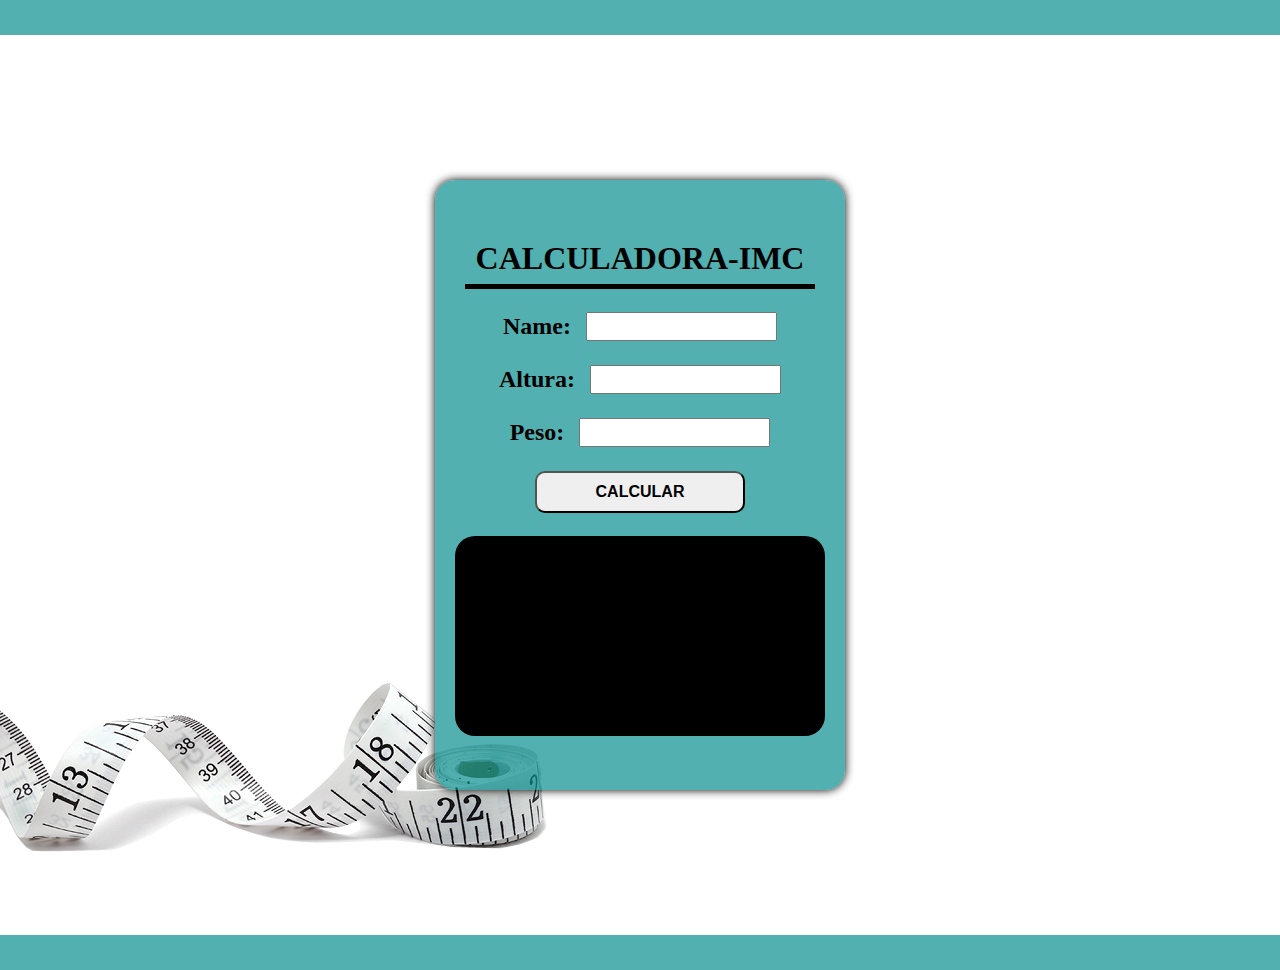
<file: index.html>
<!DOCTYPE html>
<html lang="pt-br">
<head>
    <meta charset="UTF-8">
    <meta name="viewport" content="width=device-width, initial-scale=1.0">
    <title>CALCULADORA-IMC.teste1</title>
    <link rel="stylesheet" href="style.css">
</head>
<body>

    <header>
        <div class="container-head">
            <nav>

            </nav>
        </div>
    </header>

    <main>
        <div class="container">
            <div class="title">CALCULADORA-IMC</div>
            <div class="input">
                <label> Name: </label>
                <input type="text" id="nome">
            </div>
            <div class="input">
                <label>Altura: </label>
                <input type="number" id="altura">
            </div>
            <div class="input">
                <label> Peso: </label>
                <input type="number" id="peso">
            </div>
            <button id="calcular">CALCULAR</button>

            <div class="result" id="resultado"></div>

        </div>
    </main>

    <div class="image" id="fitametrica">
        <img src="Fita metrica.png" alt="Fita metrica">
    </div>

    <footer></footer>
    <script src="script.js"></script>
    
</body>
</html>
</file>
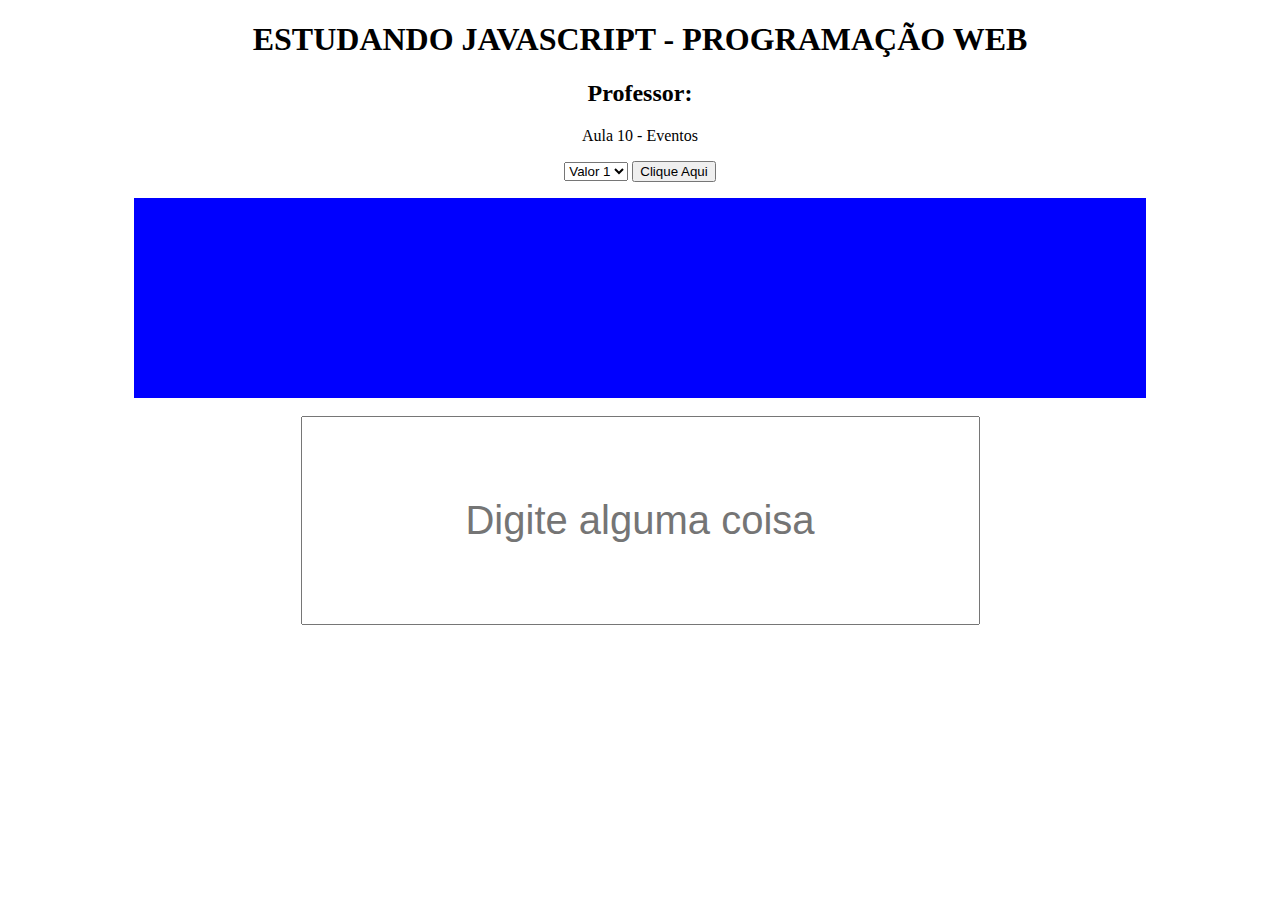
<file: Programação WEB - javascript/Aula10 - Evento (EventList)/index.html>
<!DOCTYPE html>
<html lang="pt-br">
<head>
    <meta charset="UTF-8">
    <meta name="viewport" content="width=device-width, initial-scale=1.0">
    <title>Document</title>

    <style>
        body{
            text-align: center;
           
        }
    </style>
</head>
<body onresize="console.log('Houve um redimencionamento')">
    <h1>ESTUDANDO JAVASCRIPT - PROGRAMAÇÃO WEB</h1>
    <h2>Professor: </h2>

    <p>Aula 10 - Eventos </p>
    <p id="texto"></p>

    <select onchange="mudou()" id="itens">
        <option value="1">Valor 1</option>
        <option value="2">Valor 2</option>
        <option value="3">Valor 3</option>
        <option value="4">Valor 4</option>
    </select>

    <button onclick="eventoClick()"  ondblclick="eventoDblClick()">Clique Aqui</button>
    <p></p>

    <div id="teste" onmouseout="viraAzul()" onmouseover ="viraVermelho()"  style="margin:auto auto; width:80%; height: 200px; background-color: blue;"></div>

    <br>

    <input onkeydown="teclaPressionada()" id="campoTexto" style="margin: auto auto; padding: 80px; font-size: 40px; text-align: center;" type="text" placeholder="Digite alguma coisa">
    
    
    
    <script src="script.js"></script>
</body>
</html>
</file>
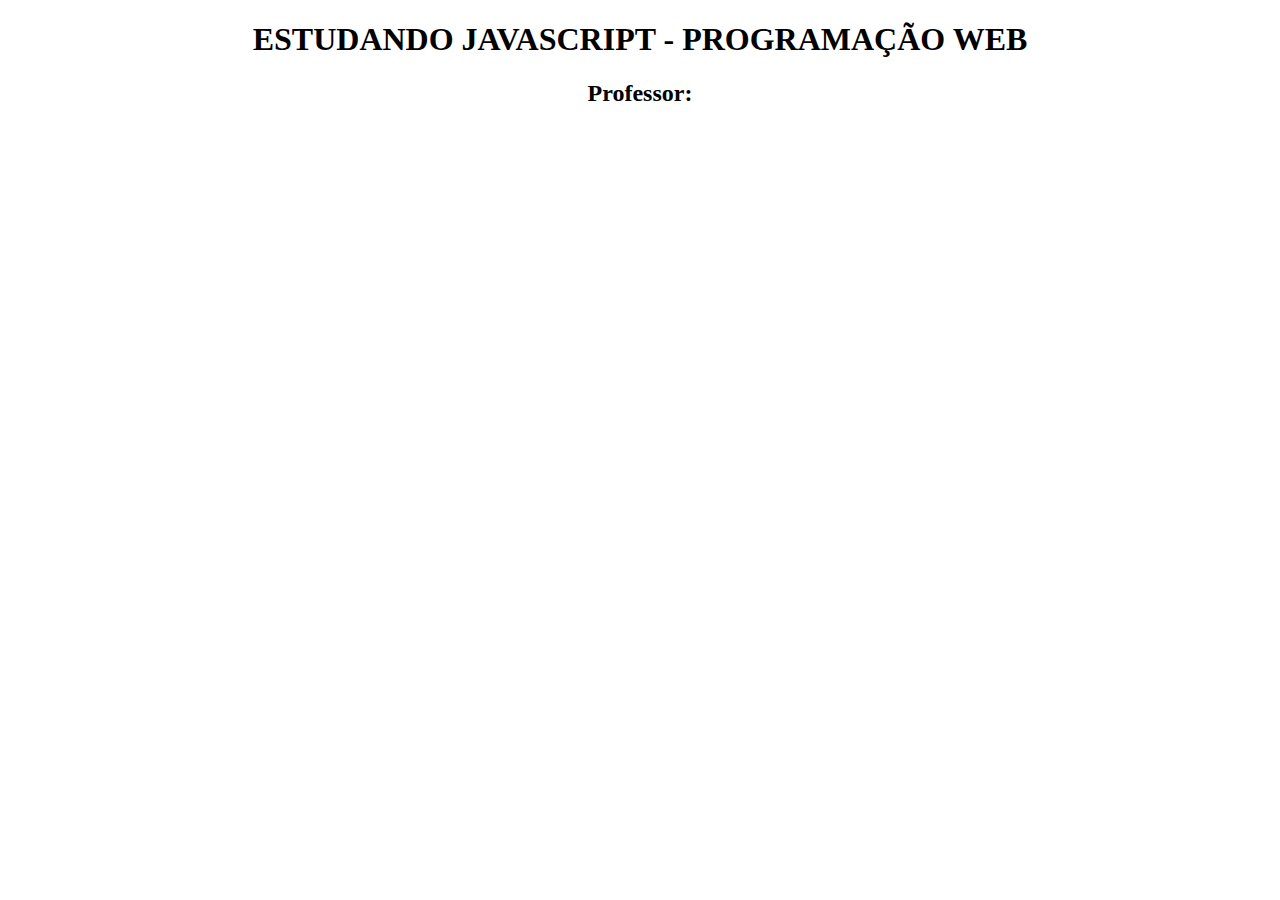
<file: Programação WEB - javascript/aula11 - Arrays/index.html>
<!DOCTYPE html>
<html lang="pt-br">
<head>
    <meta charset="UTF-8">
    <meta name="viewport" content="width=device-width, initial-scale=1.0">
    <title>Arrays</title>
    <style>
      body {
        text-align: center;
      }
    </style>
</head>
<body>
    
    <h1>ESTUDANDO JAVASCRIPT - PROGRAMAÇÃO WEB</h1>
    <h2>Professor: </h2>

    <p id="texto"></p>


    <script src="script.js"></script>

</body>
</html>
</file>
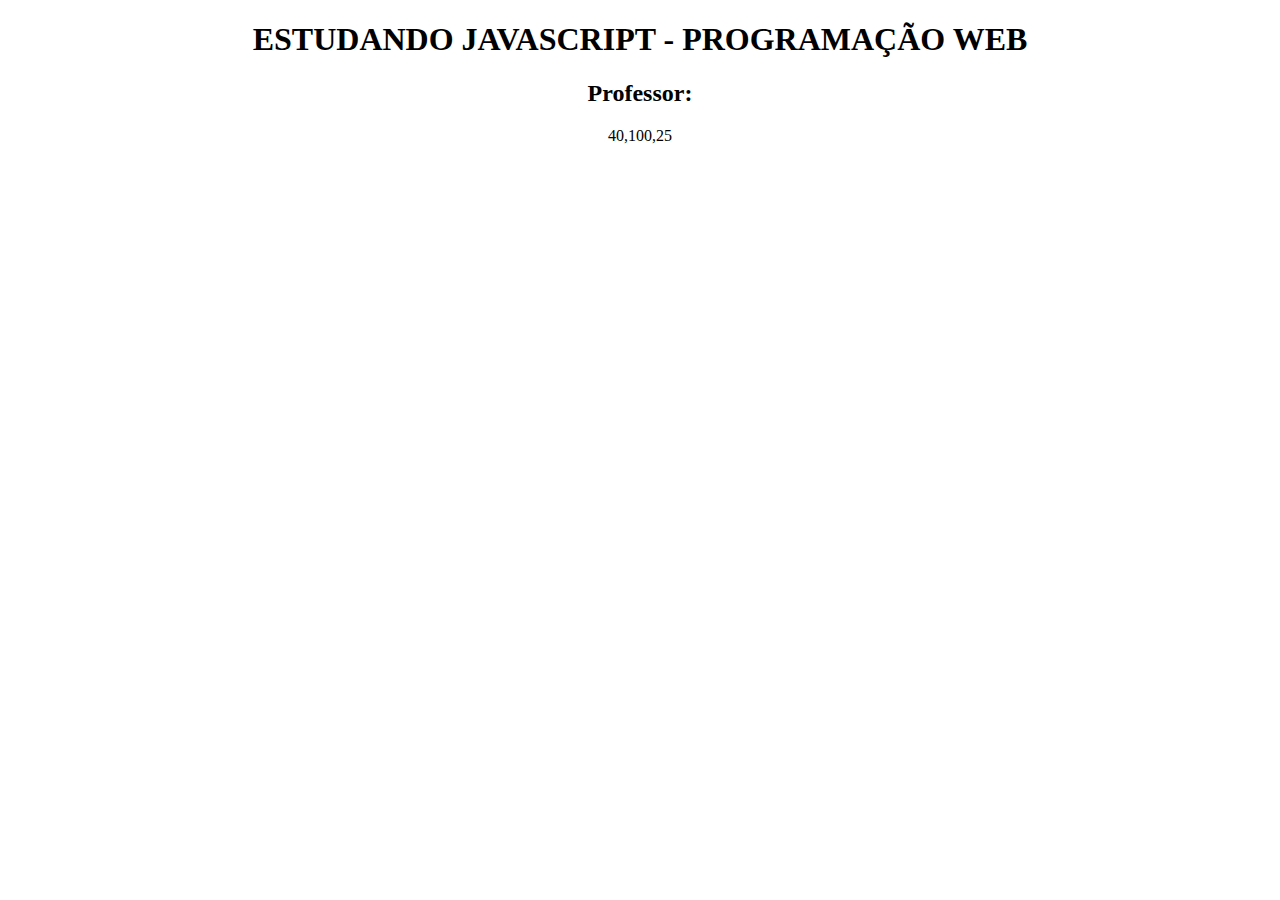
<file: Programação WEB - javascript/aula12 - Arrays (matrizes)/index.html>
<!DOCTYPE html>
<html lang="pt-br">
<head>
    <meta charset="UTF-8">
    <meta name="viewport" content="width=device-width, initial-scale=1.0">
    <title>Arrays(matrizes)</title>
    <style>
        body {
          text-align: center;
        }
      </style>
</head>
<body>      
      <h1>ESTUDANDO JAVASCRIPT - PROGRAMAÇÃO WEB</h1>
      <h2>Professor: </h2>
  
      <p id="teste"></p>
  
  
      <script src="script.js"></script>
</body>
</html>
</file>
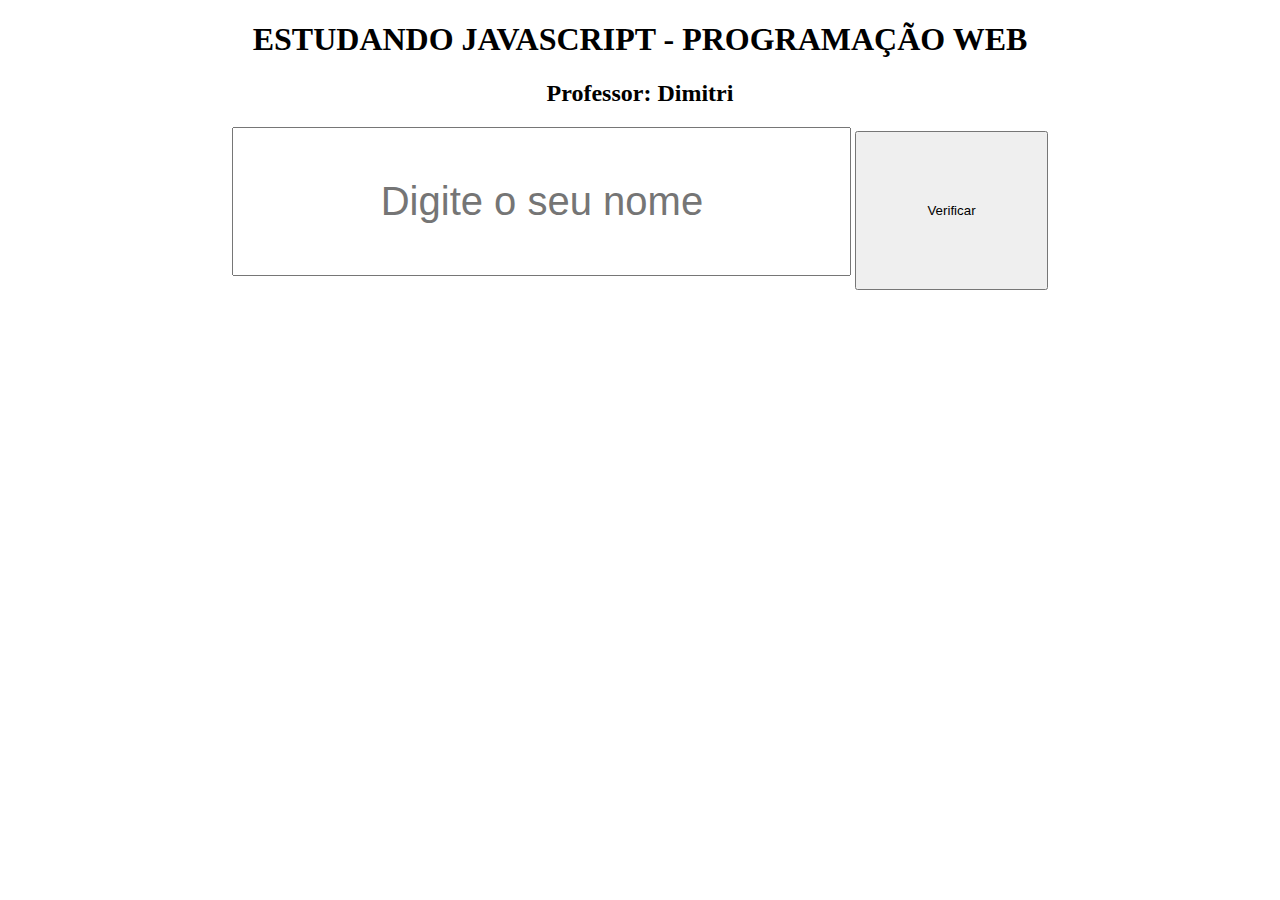
<file: Programação WEB - javascript/aula13 - If Else/index.html>
<!DOCTYPE html>
<html lang="pt-br">
<head>
    <meta charset="UTF-8">
    <meta name="viewport" content="width=device-width, initial-scale=1.0">
    <title>if Else</title>
    <style>
         body{
            text-align: center;

            }

    </style>
   
</head>
<body>
    <h1>ESTUDANDO JAVASCRIPT - PROGRAMAÇÃO WEB</h1>
    <h2>Professor: Dimitri </h2>
    <p id="teste"></p>
    <input style="padding: 50px; font-size: 40px; text-align: center;"  type="text" id="nome" placeholder="Digite o seu nome">
    <button onclick="verificar()" style="padding: 70px;">Verificar</button>


    <script src="script.js"></script>
</body>
</html>
</file>
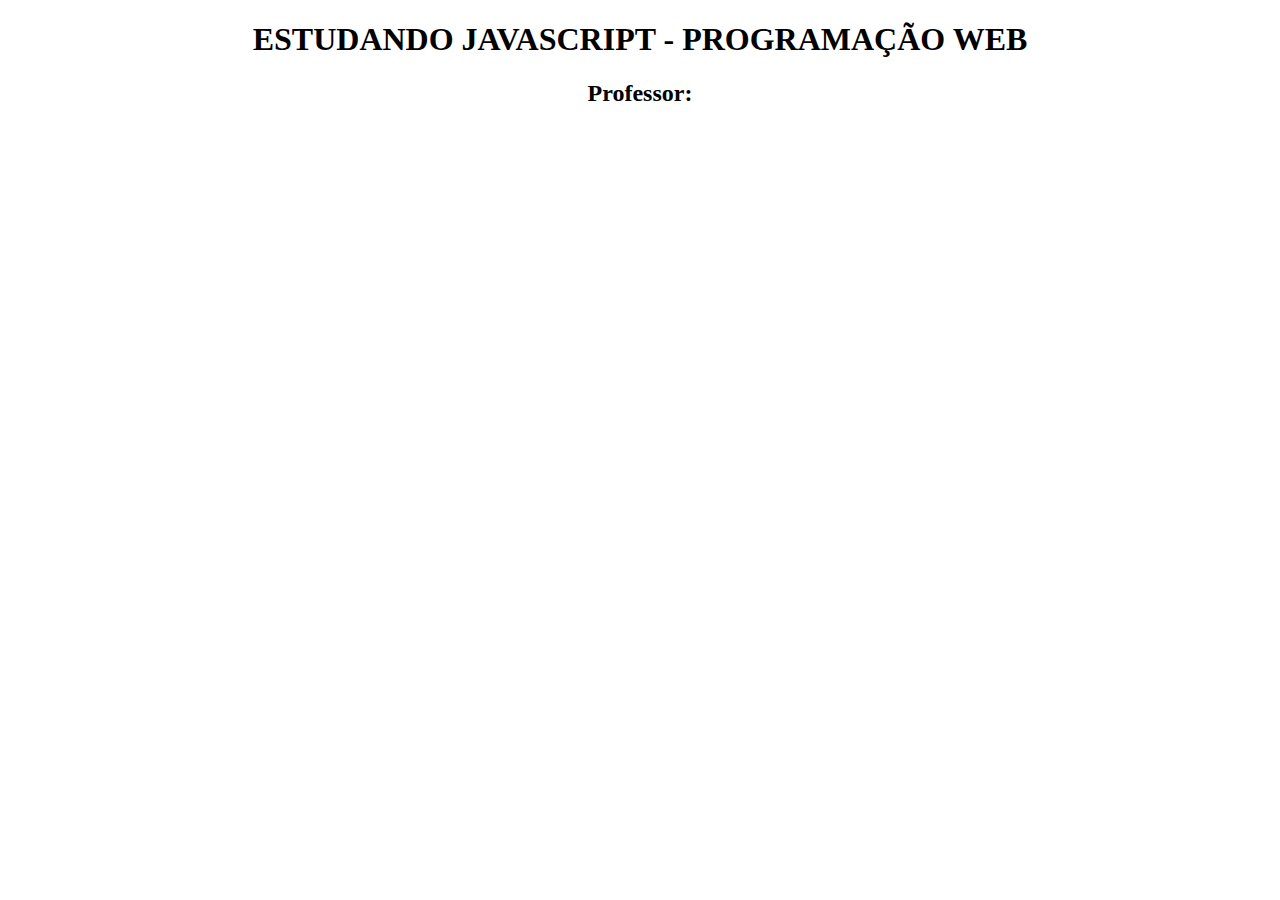
<file: Programação WEB - javascript/Aula8 - funções/index.html>
<!DOCTYPE html>
<html lang="pt-br">
<head>
    <meta charset="UTF-8">
    <meta name="viewport" content="width=device-width, initial-scale=1.0">
    <title>Javascript</title>
    <style>
         body{
            text-align: center;

            }

    </style>
   
</head>
<body>
    <h1>ESTUDANDO JAVASCRIPT - PROGRAMAÇÃO WEB</h1>
    <h2>Professor: </h2>

    <p id="texto"></p>
    <script src="scrpit.js"></script>
</body>
</html>
</file>
<file: style.css>
*{
    margin: 0;
    padding: 0;
}

header, footer {
    background-color: rgba(0, 139, 139, 0.678);
    height: 35px;
    width: 100%;
    position: relative;

}


main {
    display: flex;
    justify-content: center;
    align-items: center;
    width: 100%;
    height: 100vh;
}

.container {
    display: flex;
    background-color: rgba(0, 139, 139, 0.678);
    align-items: center;
    justify-content: space-evenly;
    flex-direction: column;
    width: 350px;
    height: 550px;
    border-radius: 20px;
    box-shadow: 0 0 10px black;
    padding: 30px;
    
}

.title {
    display: flex;
    justify-content: center;
    align-items: center;
    width: 100%;
    height: 50px;
    font: bold 2rem serif;
    border-bottom: solid 5px black;

}

.input{
    display: flex;
    gap: 15px;
    font: bold 1rem serif;
    align-items: center;
    font-size: 1.5rem;
    justify-content: space-between;
    
    
}
input {
    padding: 5px;
    text-align: start;
    display: flex;
    justify-content: space-around;
}

button {
    display: flex;
    padding: 10px;
    font-size: 1rem;
    border-radius: 10px;
    width: 60%;
    align-items: center;
    text-align: center;
    appearance: auto;
    font-weight: bold;
    
}

#calcular {
    display: flex;
    justify-content: center;

}

.image {
    position: absolute;
    z-index: -1;
    bottom: 5px;

}

.result {
    height: 180px;
    width: 100%;
    border-radius: 20px;
    background-color: black;
    color: rgb(247, 231, 8);
    display: flex;
    justify-content: center;
    align-items: center;
    padding: 10px;
    text-align: center;
    font-family: 'Times New Roman', Times, serif;
    font-size: larger;
}
</file>
